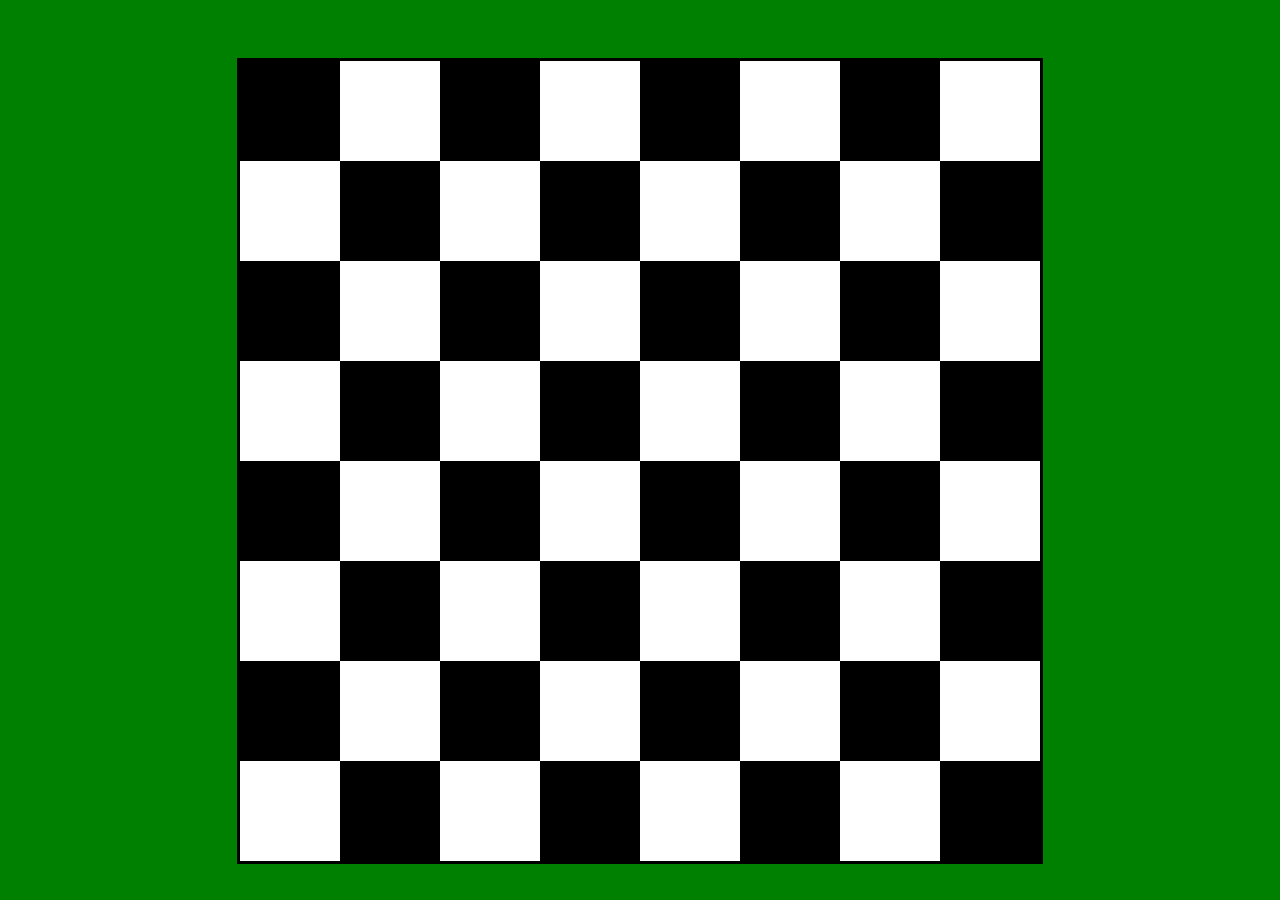
<file: checkerboard/checkers.html>
<!DOCTYPE html>
<html lang="en">
<head>
    <meta charset="UTF-8">
    <meta name="viewport" content="width=device-width, initial-scale=1.0">
    <link rel="stylesheet" href="checkstyle.css">
    <title>CheckerBoard</title>
</head>
<body>
    <form id="checkers"><center>
    <div style= "overflow-x: auto;">
    <div class="table">
        <div class="row">
            <div class="chessBlack"></div>
            <div class="chessWhite"></div>
            <div class="chessBlack"></div>
            <div class="chessWhite"></div>
            <div class="chessBlack"></div>
            <div class="chessWhite"></div>
            <div class="chessBlack"></div>
            <div class="chessWhite"></div>
        </div>
        <div class="row">
            <div class="chessWhite"></div>
            <div class="chessBlack"></div>
            <div class="chessWhite"></div>
            <div class="chessBlack"></div>
            <div class="chessWhite"></div>
            <div class="chessBlack"></div>
            <div class="chessWhite"></div>
            <div class="chessBlack"></div>
        </div>
        <div class="row">
            <div class="chessBlack"></div>
            <div class="chessWhite"></div>
            <div class="chessBlack"></div>
            <div class="chessWhite"></div>
            <div class="chessBlack"></div>
            <div class="chessWhite"></div>
            <div class="chessBlack"></div>
            <div class="chessWhite"></div>
        </div>
        <div class="row">
            <div class="chessWhite"></div>
            <div class="chessBlack"></div>
            <div class="chessWhite"></div>
            <div class="chessBlack"></div>
            <div class="chessWhite"></div>
            <div class="chessBlack"></div>
            <div class="chessWhite"></div>
            <div class="chessBlack"></div>
        </div>
        <div class="row">
            <div class="chessBlack"></div>
            <div class="chessWhite"></div>
            <div class="chessBlack"></div>
            <div class="chessWhite"></div>
            <div class="chessBlack"></div>
            <div class="chessWhite"></div>
            <div class="chessBlack"></div>
            <div class="chessWhite"></div>
        </div>
        <div class="row">
            <div class="chessWhite"></div>
            <div class="chessBlack"></div>
            <div class="chessWhite"></div>
            <div class="chessBlack"></div>
            <div class="chessWhite"></div>
            <div class="chessBlack"></div>
            <div class="chessWhite"></div>
            <div class="chessBlack"></div>
        </div>
        <div class="row">
            <div class="chessBlack"></div>
            <div class="chessWhite"></div>
            <div class="chessBlack"></div>
            <div class="chessWhite"></div>
            <div class="chessBlack"></div>
            <div class="chessWhite"></div>
            <div class="chessBlack"></div>
            <div class="chessWhite"></div>
        </div>
        <div class="row">
            <div class="chessWhite"></div>
            <div class="chessBlack"></div>
            <div class="chessWhite"></div>
            <div class="chessBlack"></div>
            <div class="chessWhite"></div>
            <div class="chessBlack"></div>
            <div class="chessWhite"></div>
            <div class="chessBlack"></div>
        </div>
    </div>
    </div>
    </center>
    </form>
</form>
</body>

</html>
</file>
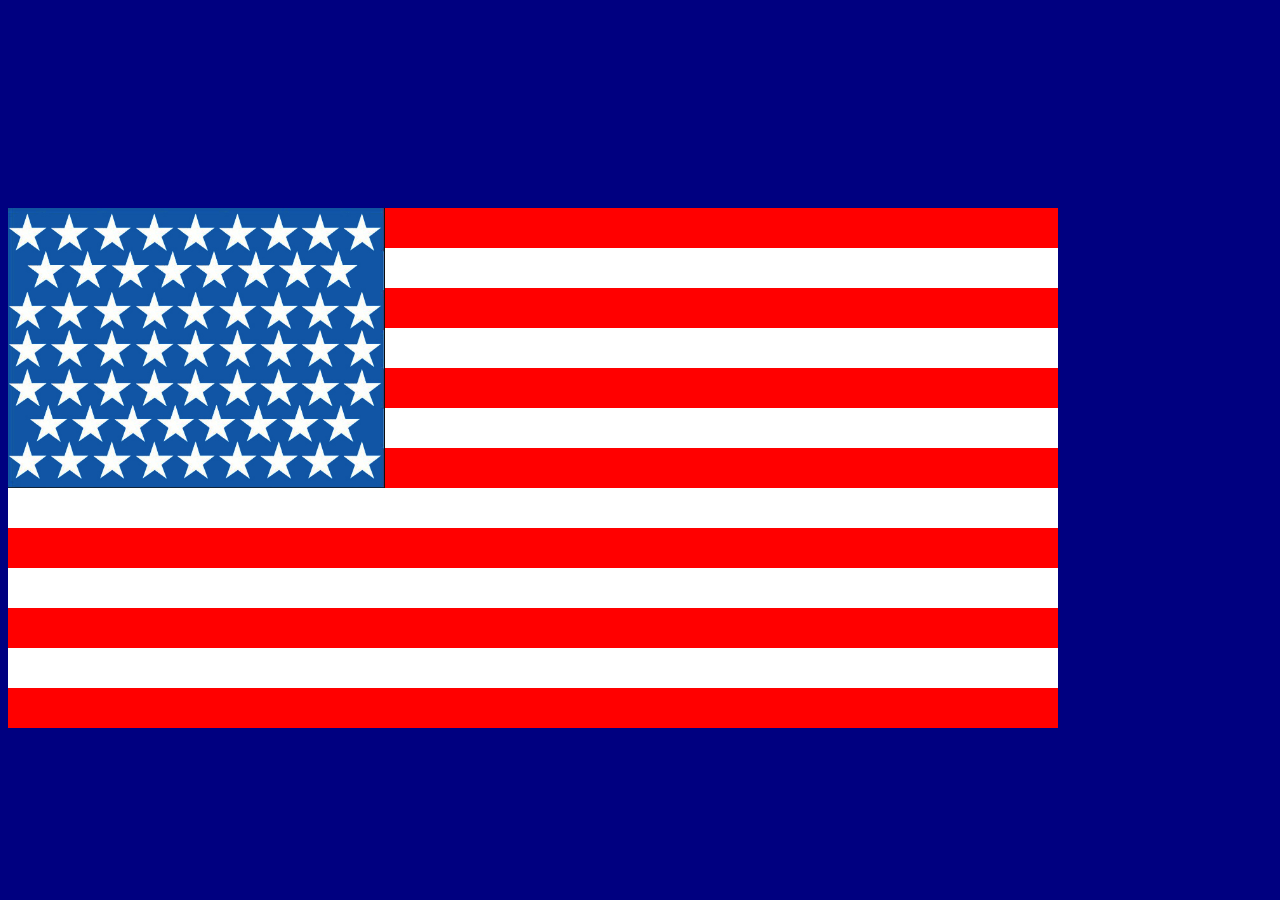
<file: Flag/flag.html>
<!DOCTYPE html>
<html lang="en">
<head>
    <meta charset="UTF-8">
    <meta name="viewport" content="width=device-width, initial-scale=1.0">
    <link rel="stylesheet" href="flagstyle.css">
    <title>USFlag</title>
</head>
<body>
    <img src="stars.png" alt="flag starz">
    <div class="table">
        <div class="row">
            <div class="red"></div>
            <div class="red"></div>
            <div class="red"></div>
            <div class="red"></div>
            <div class="red"></div>
            <div class="red"></div>
            <div class="red"></div>
        </div>
        <div class="row">
            <div class="White"></div>
            <div class="White"></div>
            <div class="White"></div>
            <div class="White"></div>
            <div class="White"></div>
            <div class="White"></div>
            <div class="White"></div>
        </div>
        <div class="row">
           <div class="red"></div>
            <div class="red"></div>
            <div class="red"></div>
            <div class="red"></div>
            <div class="red"></div>
            <div class="red"></div>
            <div class="red"></div>
        </div>
        <div class="row">
            <div class="White"></div>
            <div class="White"></div>
            <div class="White"></div>
            <div class="White"></div>
            <div class="White"></div>
            <div class="White"></div>
            <div class="White"></div>
        </div>
        <div class="row">
            <div class="red"></div>
            <div class="red"></div>
            <div class="red"></div>
            <div class="red"></div>
            <div class="red"></div>
            <div class="red"></div>
            <div class="red"></div>
        </div>
        <div class="row">
            <div class="White"></div>
            <div class="White"></div>
            <div class="White"></div>
            <div class="White"></div>
            <div class="White"></div>
            <div class="White"></div>
            <div class="White"></div>
        </div>
        <div class="row">
            <div class="red"></div>
            <div class="red"></div>
            <div class="red"></div>
            <div class="red"></div>
            <div class="red"></div>
            <div class="red"></div>
            <div class="red"></div>
        </div>
        <div class="row">
            <div class="White"></div>
            <div class="White"></div>
            <div class="White"></div>
            <div class="White"></div>
            <div class="White"></div>
            <div class="White"></div>
            <div class="White"></div>
        </div>
        <div class="row">
            <div class="red"></div>
            <div class="red"></div>
            <div class="red"></div>
            <div class="red"></div>
            <div class="red"></div>
            <div class="red"></div>
            <div class="red"></div>
        </div>
        <div class="row">
            <div class="White"></div>
            <div class="White"></div>
            <div class="White"></div>
            <div class="White"></div>
            <div class="White"></div>
            <div class="White"></div>
            <div class="White"></div>
        </div>
        <div class="row">
            <div class="red"></div>
            <div class="red"></div>
            <div class="red"></div>
            <div class="red"></div>
            <div class="red"></div>
            <div class="red"></div>
            <div class="red"></div>
        </div>
        <div class="row">
            <div class="White"></div>
            <div class="White"></div>
            <div class="White"></div>
            <div class="White"></div>
            <div class="White"></div>
            <div class="White"></div>
            <div class="White"></div>
        </div>
        <div class="row">
            <div class="red"></div>
            <div class="red"></div>
            <div class="red"></div>
            <div class="red"></div>
            <div class="red"></div>
            <div class="red"></div>
            <div class="red"></div>
        </div>
    </div>
</body>

</html>
</file>
<file: checkerboard/checkstyle.css>
html {
    background-color: green;
}

#checkers {
    padding-top: 50px;
}

.table {
    display: table;
    border: solid 3px;
    border-color: black;
    align-items: center;
    justify-content: center;
}

.row {
    display:table-row;
    width: auto;
}

.chessBlack{
    background-color: black;
    float: left;
    display: table-column;
    width: 100px;
    height: 100px;
}

.chessWhite{
    background-color: white;
    float: left;
    display: table-column;
    width: 100px;
    height: 100px;
}
</file>
<file: Flag/flagstyle.css>
.table {
    display: table;
    align-items: center;
    justify-content: center;
    padding-top: 200px;
}

.row {
    display:table-row;
}

.red{
    background-color: red;
    float: left;
    display: table-row;
    width: 150px;
    height: 40px;
}

.White{
    background-color: white;
    float: left;
    display: table-row;
    width: 150px;
    height: 40px;
}

img {
    position: absolute;
    top: 208px;
    width: auto;
    height: 280px;

}

body {
    background-color: navy;
}
</file>
